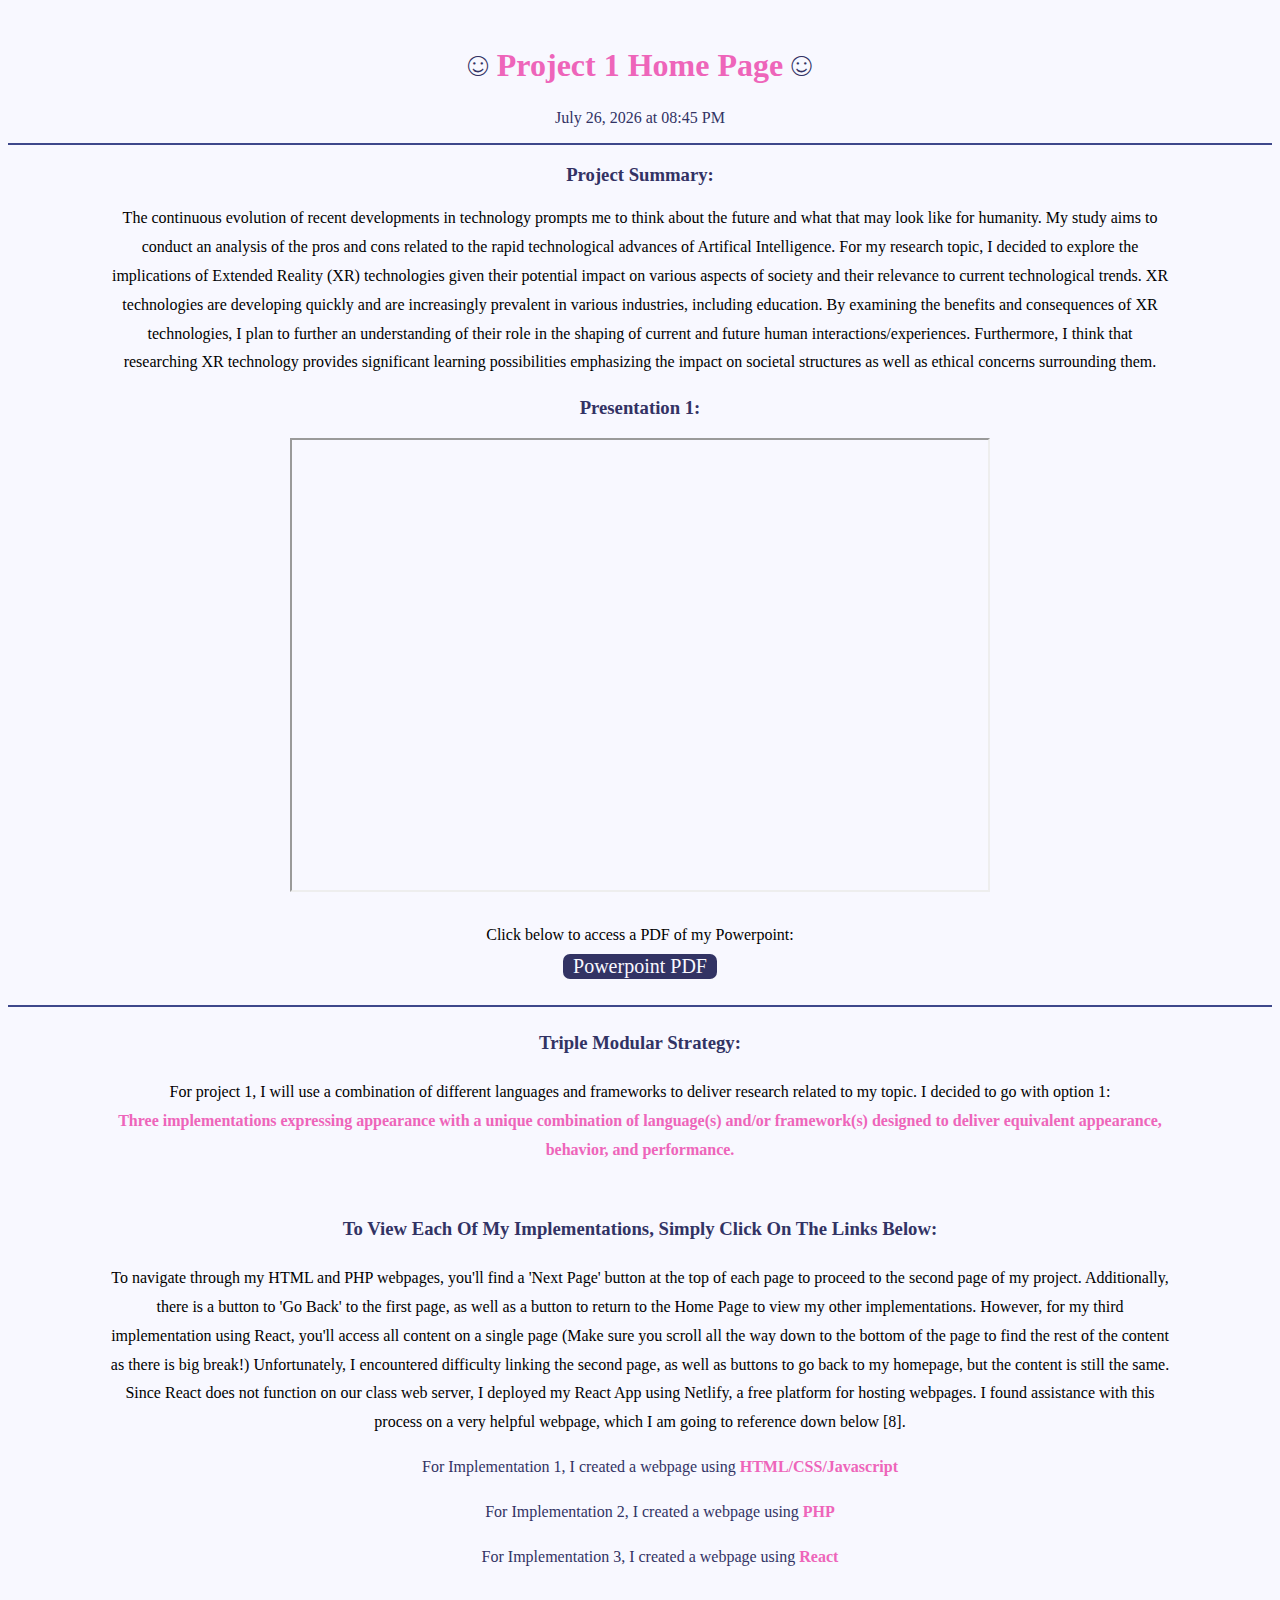
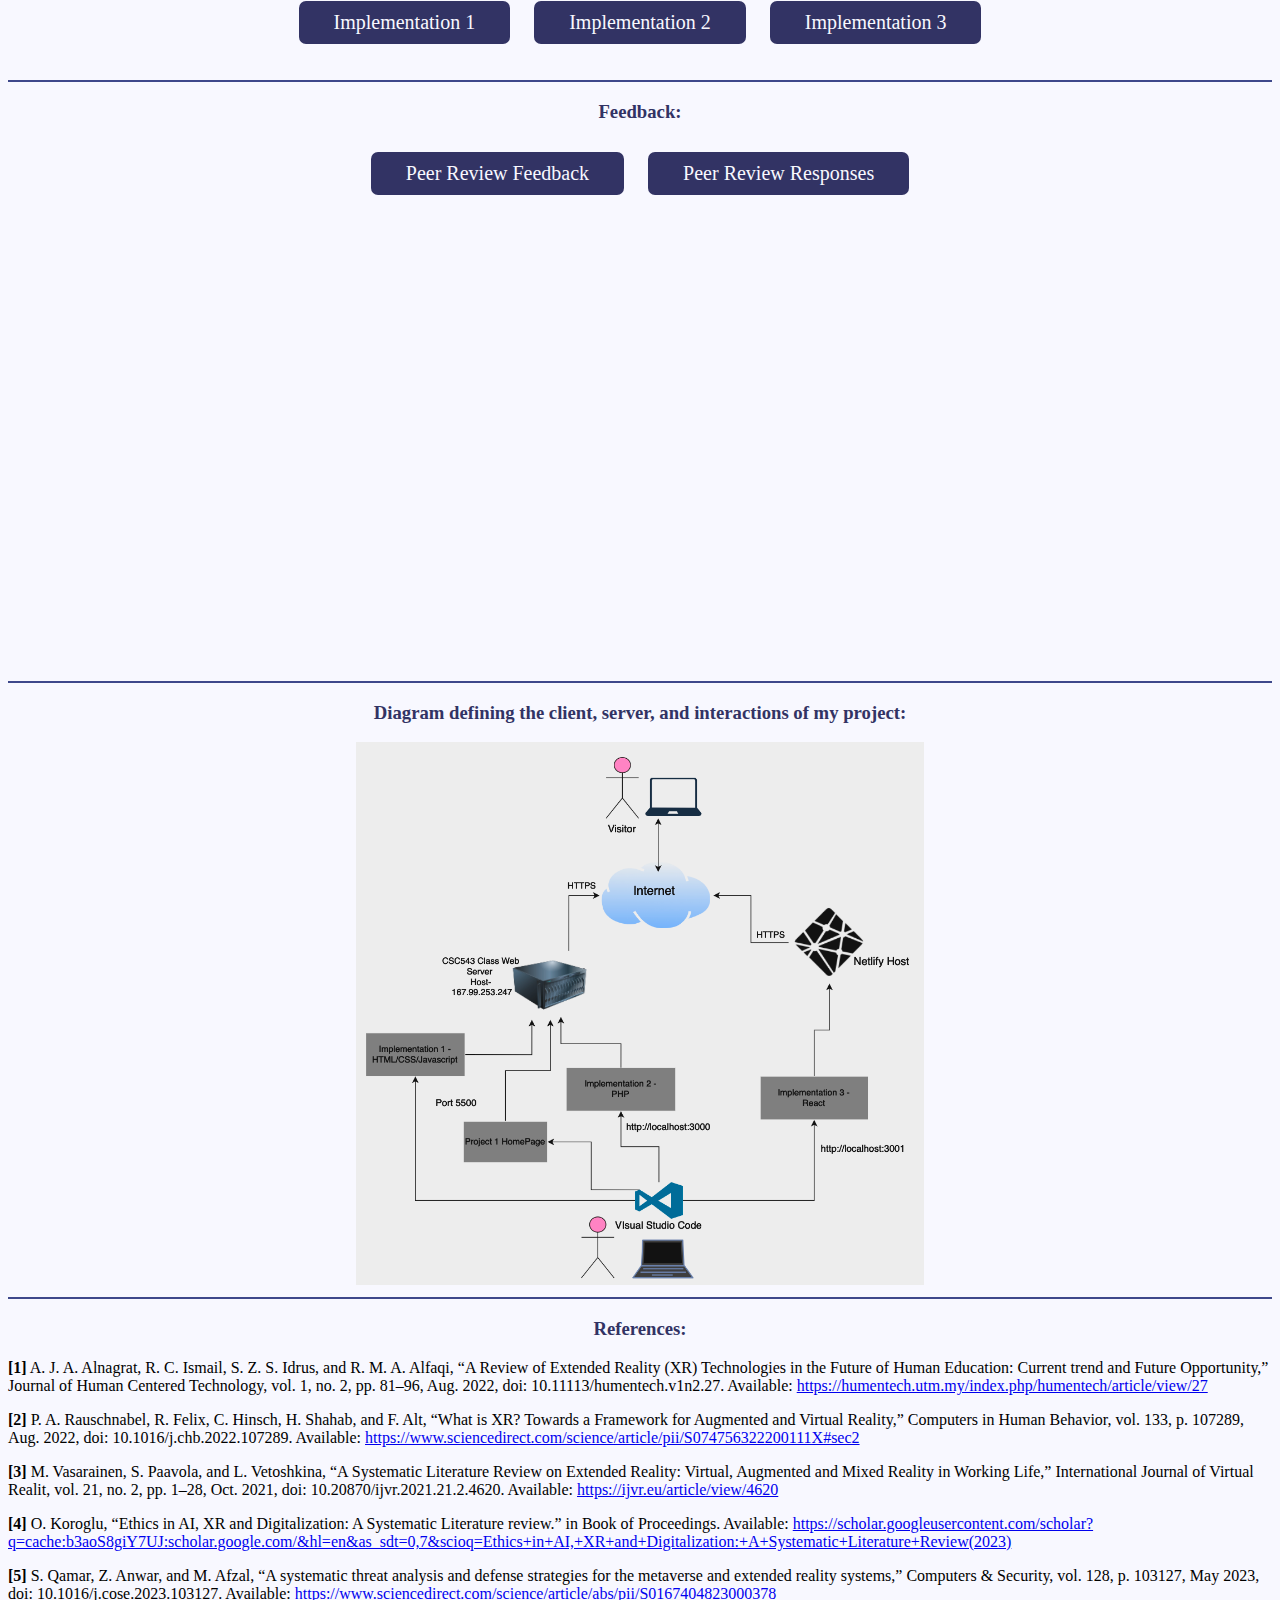
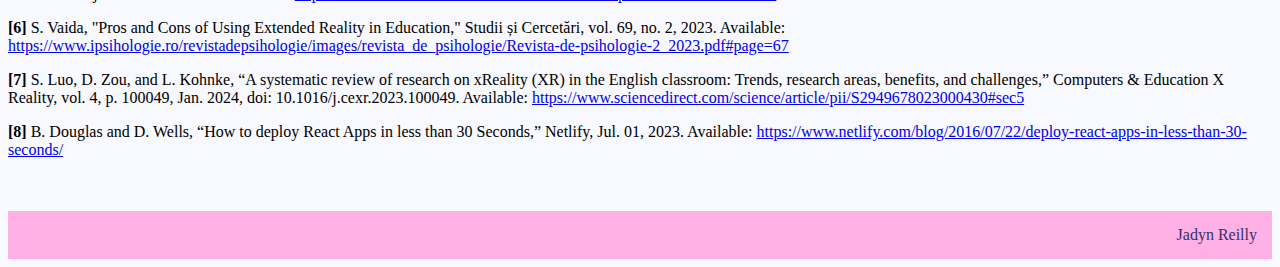
<file: index.html>
<!DOCTYPE html>
<html lang="en">
<head>
    <meta charset="UTF-8">
    <meta http-equiv="X-UA-Compatible" content="IE=edge">
    <meta name="viewport" content="width=device-width, initial-scale=1.0">
    <meta http-equiv="Content-Style-Type" content="text/css">
    <meta name="author" content="Jadyn Reilly">
    <title>Project 1</title>
    <link href="https://cdn.jsdelivr.net/npm/bootstrap@5.1.3/dist/css/bootstrap.min.css" rel="stylesheet" integrity="sha384-1BmE4kWBq78iYhFldvKuhfTAU6auU8tT94WrHftjDbrCEXSU1oBoqyl2QvZ6jIW3" crossorigin="anonymous">

  </head>
  <style>
      body {
      background-color: rgb(248, 248, 255);
      text-align: center;
      }

      .title {
      color: rgb(238, 101, 186);
      }

      .time{
        color: rgb(50, 51, 100);
      }

      hr {
        border-style: solid;
        color: rgb(62, 72, 139);
      }

      .summary {
        text-align: center;
        color: rgb(51, 50, 100);
        margin-bottom: 20px;
      }

      .summary2 {
        max-width: 1060px;
        margin: 0 auto;
        line-height: 1.8;
        margin-bottom: 0;
        color: black;
      }

      .presentation-heading {
        color: rgb(51, 50, 100); 
      }

      iframe {
        width: 55%; 
        height: 450px; 
        display: block;
        margin: 0 auto;
      }

      .pdflink a{
        text-decoration: none;
        display: inline-block;
        padding: 1px 10px;
        margin: 10px;
        text-decoration: none;
        font-size: 20px;
        background-color: rgb(50, 51, 100);
        color: ghostwhite;
        border-radius: 7px;
      }

      .pdflink a:hover {
        background-color: rgb(255, 255, 255);
        color: rgb(252, 94, 199);
      }

      .triplemod{
        max-width: 1060px;
        margin: 0 auto;
        line-height: 1.8;
        margin-bottom: 0;
        color:rgb(50, 51, 100)
      }

      .triplemod2{
        color: black;

      }

      .options-container {
        margin-top: 20px;
    
      }
      .option-button {
        display: inline-block;
        padding: 10px 35px;
        margin: 10px;
        text-decoration: none;
        font-size: 20px;
        background-color: rgb(50, 51, 100);
        color: ghostwhite;
        border-radius: 7px;

      }

      .option-button:hover {
        background-color: rgb(243, 243, 243);
        color: rgb(252, 94, 199);
      }
      
      footer {
        background-color: rgb(255, 176, 229);
        color: rgb(50, 51, 100);
        padding: 15px;
        text-align: right; 
      }

      footer p {
        margin: 0;
      }

  </style>

  <body>
      <br>
      <div class="title">
        <h1><span style='font-size:35px;color: rgb(51, 50, 100);font-family: monospace;'>&#9786;</span> Project 1 Home Page <span style='font-size: 35px; color: rgb(51, 50, 100);font-family: monospace;'>&#9786;</span> </h1>
        <p class="time" id="datetime" style=text-align:center;></p>
        <hr>
      </div>

      <script>
        var now = new Date();

        var monthNames = ["January", "February", "March", "April", "May", "June",
                      "July", "August", "September", "October", "November", "December"];
        var month = monthNames[now.getMonth()];

        var day = now.getDate();
        var year = now.getFullYear();
        var time = now.toLocaleTimeString([], {hour: '2-digit', minute:'2-digit'});

  
        var dateString = month + " " + day + ", " + year + " at " + time;

        document.getElementById("datetime").innerHTML = dateString;

      </script>
    
   
      <div class="summary">
                <h3>Project Summary:</h3>
                <p class="summary2">The continuous evolution of recent developments in technology prompts me to think about the future and what 
                  that may look like for humanity. My study aims to conduct an analysis of the pros and cons related to the rapid 
                  technological advances of Artifical Intelligence. For my research topic, I decided to explore the implications 
                  of Extended Reality (XR) technologies given their potential impact on various aspects 
                  of society and their relevance to current technological trends. XR technologies are developing quickly and are 
                  increasingly prevalent in various industries, including education. By examining the benefits and consequences 
                  of XR technologies, I plan to further an understanding of their role in the shaping of current and future 
                  human interactions/experiences. Furthermore, I think that researching XR technology provides significant learning 
                  possibilities emphasizing the impact on societal structures as well as ethical concerns surrounding them. </p>
            </div>

            <div class="iframe">
                <h3 class="presentation-heading">Presentation 1:</h3>
                <div class="embed-responsive embed-responsive-16by9">
                  <iframe src="https://drive.google.com/file/d/185pKOUbrPeXNkDLNt3C5ytun_q1QTJSF/preview" width="640" height="480"></iframe>
              </div>
            </div>
            <br>
            <p class="pdflink">Click below to access a PDF of my Powerpoint:<br><a href="Project 1 Presentation.pdf" target="_blank">Powerpoint PDF</a></p>
            <hr>
            <div class="triplemod" id="triplemodstrategy">
            <h3>Triple Modular Strategy:</h3>
            <p class="triplemod2">For project 1, I will use a combination of different languages and frameworks to deliver research related to my topic. I decided to go with option 1:<br>
            <b style="color: rgb(238, 101, 186);">Three implementations expressing appearance with a unique combination of language(s) and/or framework(s) 
              designed to deliver equivalent appearance, behavior, and performance.</b><br>
            <br> 
              
              <h3 style="color: rgb(50, 51, 100);">To View Each Of My Implementations, Simply Click On The Links Below: </h3>
              <p style="color: black;">To navigate through my HTML and PHP webpages, you'll find a 'Next Page' button at the top of each page to proceed to 
                the second page of my project. Additionally, there is a button to 'Go Back' to the first page, as well as a button to return to the Home Page to 
                view my other implementations. However, for my third implementation using React, you'll access all content on a single page (Make sure you scroll all the way down to the bottom of the page to find the rest of the content as there is big break!)
                 Unfortunately, I encountered
                 difficulty linking the second page, as well as buttons to go back to my homepage, but the content is still the same. Since React does not function on our class web server, I deployed my React 
                 App using Netlify, a free platform for hosting webpages. I found assistance with this process on a very helpful webpage, which I am going to reference down below [8].
                </p>

              <ul>For Implementation 1, I created a webpage using <b style="color: rgb(238, 101, 186);">HTML/CSS/Javascript</b></ul></p>
              <ul>For Implementation 2, I created a webpage using <b style="color: rgb(238, 101, 186);">PHP</b></ul>
              <ul>For Implementation 3, I created a webpage using <b style="color: rgb(238, 101, 186);">React</b></ul> 
            </p>
            </div>


            <div class="options-container">
              <a href="imp1.html" class="option-button">Implementation 1</a> 
              <a href="imp2.php" class="option-button">Implementation 2</a>
              <a href="https://leafy-youtiao-d2f9c3.netlify.app" class="option-button">Implementation 3</a>
            </div>
            <br><hr>

              <h3 style="color: rgb(50, 51, 100);">Feedback:</h3>
           
              <a href="peer-review-feedback.html" class="option-button">Peer Review Feedback</a>
         

              <a href="peer-review-responses.html" class="option-button">Peer Review Responses</a>
        
        

            <iframe src="https://docs.google.com/forms/d/e/1FAIpQLSfbzczHLRCFFtr2jGoWTUIPOHradlg3XSO4kqqqJlo0D1Bs8Q/viewform?embedded=true" width="640" height="673" frameborder="0" marginheight="0" marginwidth="0">Loading…</iframe>
            <br><hr>

            <h3 style="color: rgb(50, 51, 100);">Diagram defining the client, server, and interactions of my project:</h3>
            <img src="diagram.png" width="45%" alt="diagram">
            <hr>

            <h3 style="color: rgb(50, 51, 100);">References:</h3>
            <p style="text-align: left;"> <strong>[1]</strong> A. J. A. Alnagrat, R. C. Ismail, S. Z. S. Idrus, and R. M. A. Alfaqi, “A Review of Extended Reality (XR) Technologies in the Future of Human Education: Current trend and Future Opportunity,” Journal of Human Centered Technology, vol. 1, no. 2, pp. 81–96, Aug. 2022, doi: 10.11113/humentech.v1n2.27. Available: <a href="https://humentech.utm.my/index.php/humentech/article/view/27">https://humentech.utm.my/index.php/humentech/article/view/27</a></p>

            <p style="text-align: left;"> <strong>[2]</strong> P. A. Rauschnabel, R. Felix, C. Hinsch, H. Shahab, and F. Alt, “What is XR? Towards a Framework for Augmented and Virtual Reality,” Computers in Human Behavior, vol. 133, p. 107289, Aug. 2022, doi: 10.1016/j.chb.2022.107289. Available: <a href="https://www.sciencedirect.com/science/article/pii/S074756322200111X#sec2">https://www.sciencedirect.com/science/article/pii/S074756322200111X#sec2</a></p>

            <p style="text-align: left;"> <strong>[3]</strong> M. Vasarainen, S. Paavola, and L. Vetoshkina, “A Systematic Literature Review on Extended Reality: Virtual, Augmented and Mixed Reality in Working Life,” International Journal of Virtual Realit, vol. 21, no. 2, pp. 1–28, Oct. 2021, doi: 10.20870/ijvr.2021.21.2.4620. Available: <a href="https://ijvr.eu/article/view/4620">https://ijvr.eu/article/view/4620</a></p>

            <p style="text-align: left;"> <strong>[4]</strong> O. Koroglu, “Ethics in AI, XR and Digitalization: A Systematic Literature review.” in Book of Proceedings. Available: <a href="https://scholar.googleusercontent.com/scholar?q=cache:b3aoS8giY7UJ:scholar.google.com/&hl=en&as_sdt=0,7&scioq=Ethics+in+AI,+XR+and+Digitalization:+A+Systematic+Literature+Review(2023)">https://scholar.googleusercontent.com/scholar?q=cache:b3aoS8giY7UJ:scholar.google.com/&hl=en&as_sdt=0,7&scioq=Ethics+in+AI,+XR+and+Digitalization:+A+Systematic+Literature+Review(2023)</a></p>

            <p style="text-align: left;"> <strong>[5]</strong> S. Qamar, Z. Anwar, and M. Afzal, “A systematic threat analysis and defense strategies for the metaverse and extended reality systems,” Computers & Security, vol. 128, p. 103127, May 2023, doi: 10.1016/j.cose.2023.103127. Available: <a href="https://www.sciencedirect.com/science/article/abs/pii/S0167404823000378">https://www.sciencedirect.com/science/article/abs/pii/S0167404823000378</a></p>

            <p style="text-align: left;"> <strong>[6]</strong> S. Vaida, "Pros and Cons of Using Extended Reality in Education," Studii și Cercetări, vol. 69, no. 2, 2023. Available: <a href="https://www.ipsihologie.ro/revistadepsihologie/images/revista_de_psihologie/Revista-de-psihologie-2_2023.pdf#page=67">https://www.ipsihologie.ro/revistadepsihologie/images/revista_de_psihologie/Revista-de-psihologie-2_2023.pdf#page=67</a></p>

            <p style="text-align: left;"> <strong>[7]</strong> S. Luo, D. Zou, and L. Kohnke, “A systematic review of research on xReality (XR) in the English classroom: Trends, research areas, benefits, and challenges,” Computers & Education X Reality, vol. 4, p. 100049, Jan. 2024, doi: 10.1016/j.cexr.2023.100049. Available: <a href="https://www.sciencedirect.com/science/article/pii/S2949678023000430#sec5">https://www.sciencedirect.com/science/article/pii/S2949678023000430#sec5</a></p>

            <p style="text-align: left;"> <strong>[8]</strong> B. Douglas and D. Wells, “How to deploy React Apps in less than 30 Seconds,” Netlify, Jul. 01, 2023. Available: <a href="https://www.netlify.com/blog/2016/07/22/deploy-react-apps-in-less-than-30-seconds/">https://www.netlify.com/blog/2016/07/22/deploy-react-apps-in-less-than-30-seconds/</a></p>

            <br><br>
            <footer>
              <p>Jadyn Reilly</p>
          </footer>

     
          
</body>
</html>
</file>
